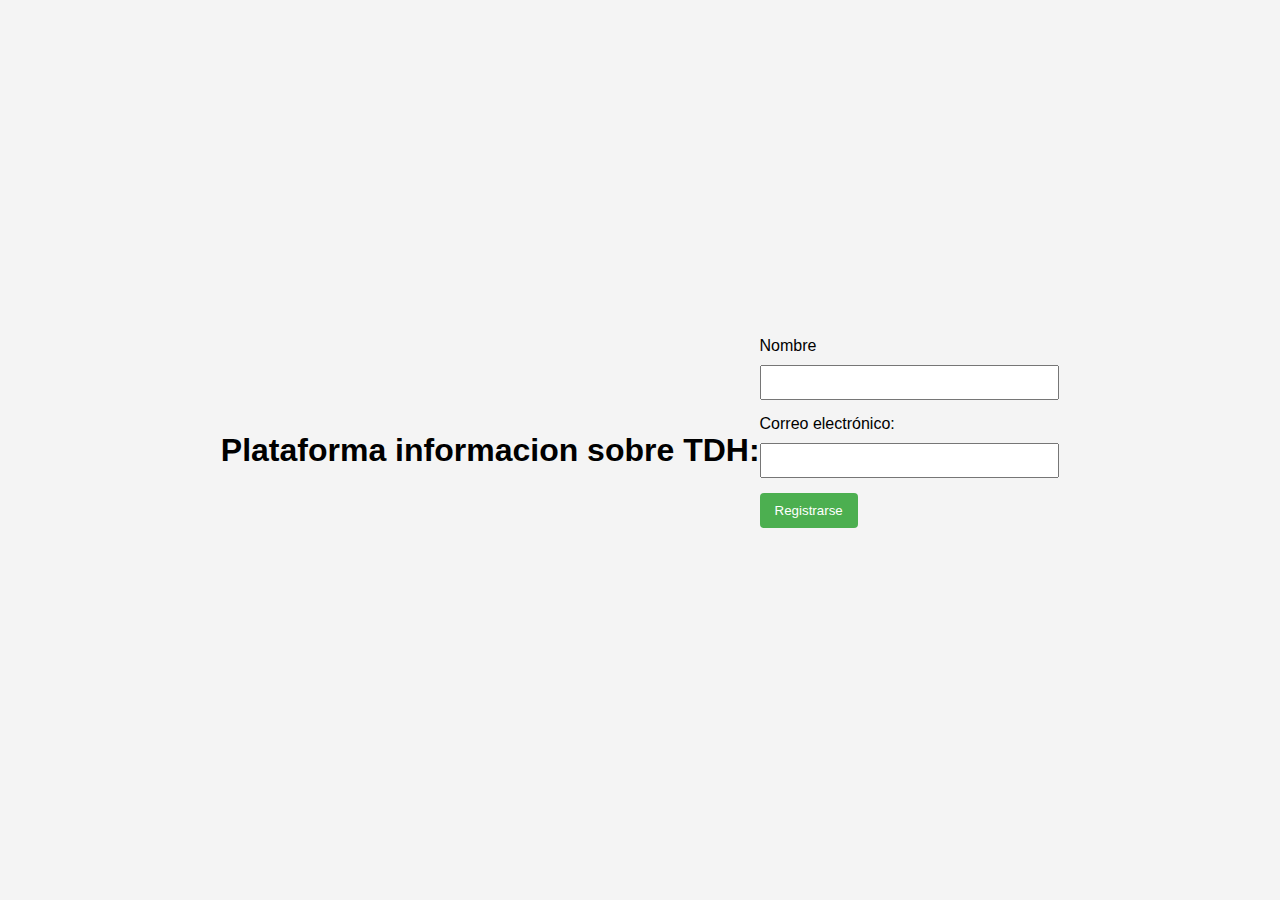
<file: Practica/contacto.html>
<!DOCTYPE html>
<html lang="es">
<head>
    <meta charset="UTF-8">
    <meta name="viewport" content="width=device-width, initial-scale=1.0">
    <link rel="stylesheet" href="xde.css">
    <title>TDH</title>
</head>
<body>
    <header>
        <h1>Plataforma informacion sobre TDH:</h1>
    </header>
  </head>
  <body>
   <action="https://formsubmit.co/izajuan620@gmail.com" method="POST">
    <label for="Nombre">Nombre</label>
      <input type="text" id="nombre" name="nombre" required>
  
      <label for="email">Correo electrónico:</label>
      <input type="email" id="email" name="email" required>
  
      <button type="submit">Registrarse</button>
    </form>
    <br>
    <br>
    <br>
   
  
  </body>
  </html>
</file>
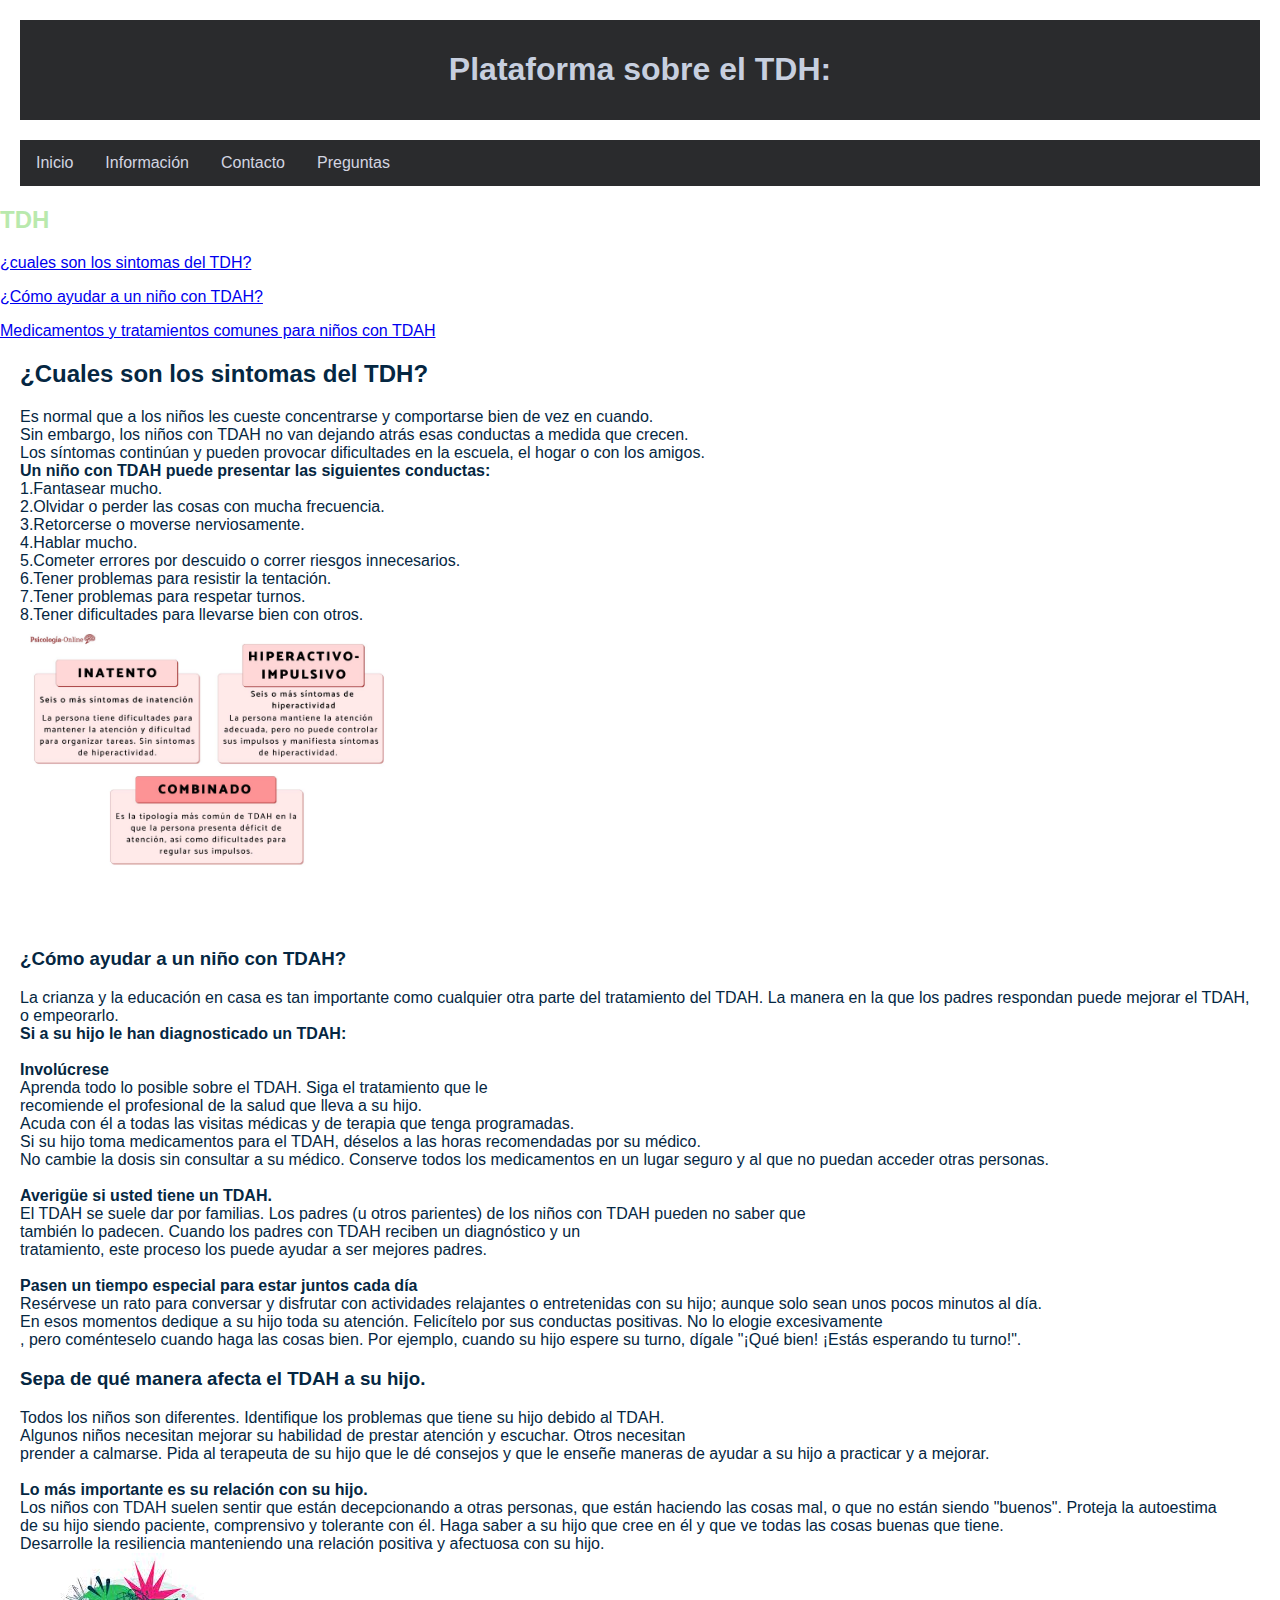
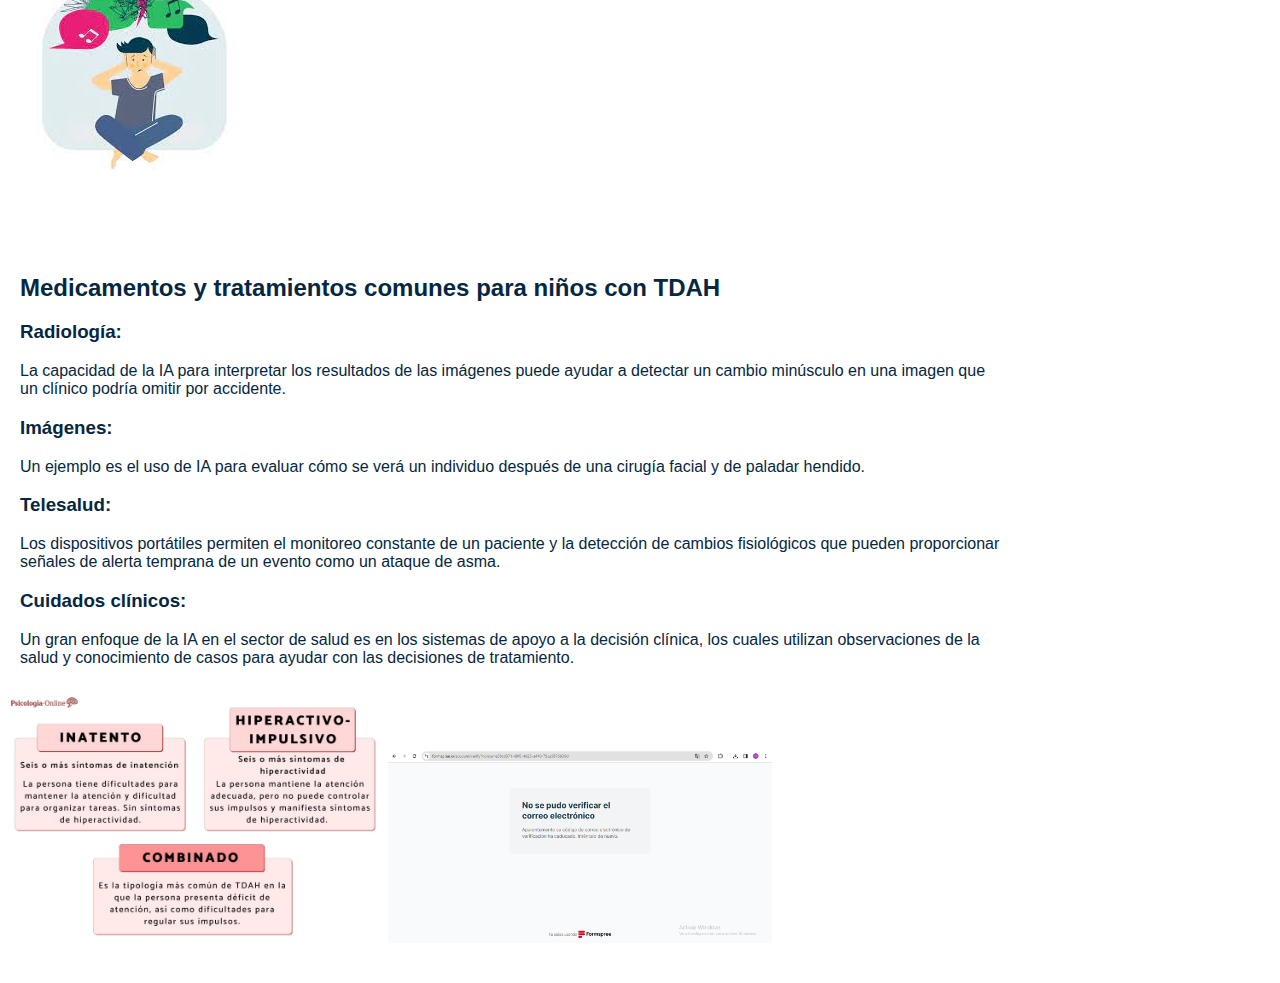
<file: Practica/informacion.html>
<!DOCTYPE html>
<html lang="es">
  <head>
    <meta charset="UTF-8" />
    <meta name="viewport" content="width=device-width, initial-scale=1.0" />
    <link rel="stylesheet" href="styles.css" />
    <title>THD</title>
  </head>
  <body>
    
    <header>
      <h1>Plataforma sobre el TDH:</h1>
    </header>

    <nav>
      <ul>
        <li><a href="index.html">Inicio</a></li>
        <li><a href="informacion.html">Información</a></li>
        <li><a href="contacto.html">Contacto</a></li>
        <li><a href="Preguntas.html">Preguntas</a></li>
      </ul>
      </nav>
      <h2> TDH</h2>
        <p><a href="#seccion-destino1">¿cuales son los sintomas del TDH?</a></p>
        <p><a href="#seccion-destino2">¿Cómo ayudar a un niño con TDAH?</a></p>
        <p><a href="#seccion-destino3">Medicamentos y tratamientos comunes para niños con TDAH</a></p>
        <section id="seccion-destino1">
            <h2>¿Cuales son los sintomas del TDH?</h2>
            <p>Es normal que a los niños les cueste concentrarse y comportarse bien de vez en cuando.<br>
               Sin embargo, los niños con TDAH no van dejando atrás esas conductas a medida que crecen. <br>Los síntomas continúan y pueden provocar 
               dificultades en la escuela, el hogar o con los amigos.<br>
                 
               <b>Un niño con TDAH puede presentar las siguientes conductas:</b> <br>

                1.Fantasear mucho.<br>
                2.Olvidar o perder las cosas con mucha frecuencia.<br>
                3.Retorcerse o moverse nerviosamente.<br>
                4.Hablar mucho.<br>
                5.Cometer errores por descuido o correr riesgos innecesarios.<br>
                6.Tener problemas para resistir la tentación.<br>
                7.Tener problemas para respetar turnos.<br>
                8.Tener dificultades para llevarse bien con otros.<br>
                <img src="Image3.jpg"/><br>
                <br>
                <br>
                <br>
                <h3>¿Cómo ayudar a un niño con TDAH?</h3> La crianza y la educación en casa es tan importante como cualquier otra parte del tratamiento del TDAH. La manera en la que los padres respondan puede mejorar el TDAH, o empeorarlo. <br>
                <b>Si a su hijo le han diagnosticado un TDAH:</b><br>
                <br>
                <b>Involúcrese</b><br>Aprenda todo lo posible sobre el TDAH. Siga el tratamiento que le <br> recomiende el profesional de la salud que lleva a su hijo.<br>
                Acuda con él a todas las visitas médicas y de terapia que tenga programadas.<br>
                Si su hijo toma medicamentos para el TDAH, déselos a las horas recomendadas por su médico. <br> 
                No cambie la dosis sin consultar a su médico. Conserve todos los medicamentos en un lugar seguro y al que no puedan acceder otras personas.<br>
                <br>
                <b>Averigüe si usted tiene un TDAH.</b><br>
                El TDAH se suele dar por familias. Los padres (u otros parientes) de los niños con TDAH pueden no saber que<br>
                también lo padecen. Cuando los padres con TDAH reciben un diagnóstico y un<br>
                tratamiento, este proceso los puede ayudar a ser mejores padres. <br>
                <br>
                <b>Pasen un tiempo especial para estar juntos cada día</b><br>
                Resérvese un rato para conversar y disfrutar con actividades relajantes o entretenidas con su hijo; aunque solo sean unos pocos minutos al día.<br>
                En esos momentos dedique a su hijo toda su atención. Felicítelo por sus conductas positivas. No lo elogie excesivamente<br>
                , pero coménteselo cuando haga las cosas bien. Por ejemplo, cuando su hijo espere su turno, dígale "¡Qué bien! ¡Estás esperando tu turno!".<br>



                <h3><b>Sepa de qué manera afecta el TDAH a su hijo.</b></h3> Todos los niños son diferentes. Identifique los problemas que tiene su hijo debido al TDAH.<br>
                Algunos niños necesitan mejorar su habilidad de prestar atención y escuchar. Otros necesitan <br>
                prender a calmarse. Pida al terapeuta de su hijo que le dé consejos y que le enseñe maneras de ayudar a su hijo a practicar y a mejorar.<br>
                <br>
                <b>Lo más importante es su relación con su hijo.</b><br>
                Los niños con TDAH suelen sentir que están decepcionando a otras personas, que están haciendo las cosas mal, o que no están siendo "buenos". Proteja la autoestima <br>
                de su hijo siendo paciente, comprensivo y tolerante con él. Haga saber a su hijo que cree en él y que ve todas las cosas buenas que tiene. <br>
                Desarrolle la resiliencia manteniendo una relación positiva y afectuosa con su hijo.<br>
                <img src="pag43.jpeg"><br> 
                <br>
                <br>
                <br>
                <br>
                </section>
               <section id="seccion-destino2">
               <h2>Medicamentos y tratamientos comunes para niños con TDAH</h2>
               <p><h3>Radiología:</h3> La capacidad de la IA para interpretar los resultados de las imágenes puede ayudar a detectar un cambio minúsculo en una imagen que <br>un clínico podría omitir por accidente.
                <h3>Imágenes:</h3> Un ejemplo es el uso de IA para evaluar cómo se verá un individuo después de una cirugía facial y de paladar hendido.
                <h3>Telesalud:</h3> Los dispositivos portátiles permiten el monitoreo constante de un paciente y la detección de cambios fisiológicos que pueden proporcionar <br>señales de alerta temprana de un evento como un ataque de asma. 
                <h3>Cuidados clínicos:</h3> Un gran enfoque de la IA en el sector de salud es en los sistemas de apoyo a la decisión clínica, los cuales utilizan observaciones de la <br>salud y conocimiento de casos para ayudar con las decisiones de tratamiento.</p>
            </section>
            <img src="Image3.jpg" alt="GIF impresionante" width="2000" height="1000">
            <img src="Captura.PNG" width="2000" height="1000"/>
            <BR>
            <BR>
              <BR>
</file>
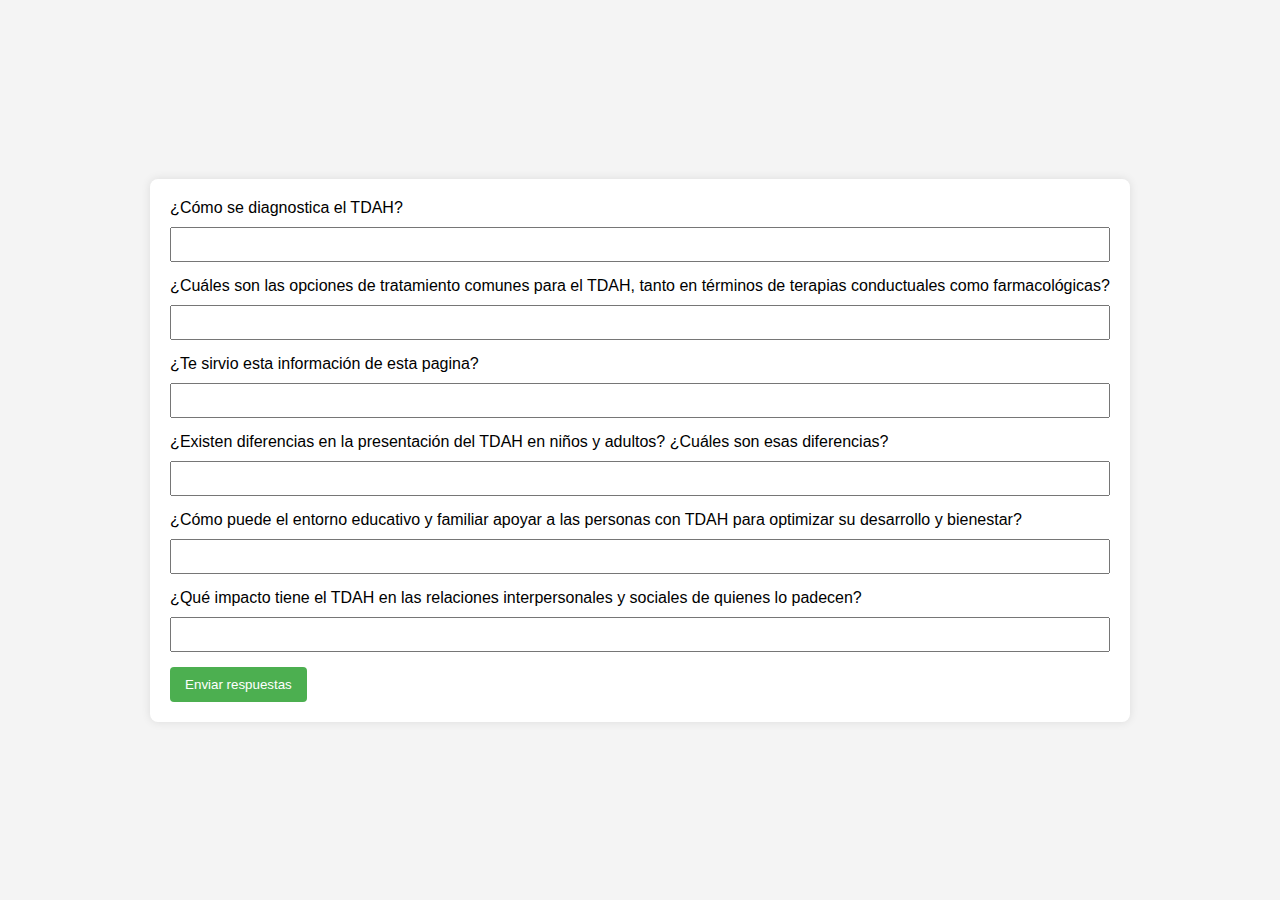
<file: Practica/Preguntas.html>
<!DOCTYPE html>
<html lang="en">
<head>
    <meta charset="UTF-8">
    <meta name="viewport" content="width=device-width, initial-scale=1.0">
    <title>Pregutnas sobre el TDH</title>
    <link rel="stylesheet" href="STYLESS.CSS" />
</head>
<body>
    <form>
        <label for="pregunta1">¿Cómo se diagnostica el TDAH?</label>
        <input type="text" id="pregunta1" name="pregunta1" required>
    
        <label for="pregunta2">¿Cuáles son las opciones de tratamiento comunes para el TDAH, tanto en términos de terapias conductuales como farmacológicas?</label>
        <input type="text" id="pregunta2" name="pregunta2" required>

        <label for="pregunta1">¿Te sirvio esta información de esta pagina?</label>
        <input type="text" id="pregunta1" name="pregunta1" required>
    
        <label for="pregunta2">¿Existen diferencias en la presentación del TDAH en niños y adultos? ¿Cuáles son esas diferencias?</label>
        <input type="text" id="pregunta2" name="pregunta2" required>

        <label for="pregunta1">¿Cómo puede el entorno educativo y familiar apoyar a las personas con TDAH para optimizar su desarrollo y bienestar?</label>
        <input type="text" id="pregunta1" name="pregunta1" required>
    
        <label for="pregunta2">¿Qué impacto tiene el TDAH en las relaciones interpersonales y sociales de quienes lo padecen?</label>
        <input type="text" id="pregunta2" name="pregunta2" required>
    
    
        <button type="submit">Enviar respuestas</button>
      </form>
    
</body>
</html>
</file>
<file: Practica/xde.css>
body {
  font-family: Arial, sans-serif;
  background-color: #f4f4f4;
  margin: 0;
  padding: 0;
  display: flex;
  justify-content: center;
  align-items: center;
  height: 100vh;
}

form {
  background-color: #fff;
  padding: 20px;
  border-radius: 8px;
  box-shadow: 0 0 10px rgba(0, 0, 0, 0.1);
}

label {
  display: block;
  margin-bottom: 10px;
}

input {
  width: 100%;
  padding: 8px;
  margin-bottom: 15px;
  box-sizing: border-box;
}

button {
  background-color: #4caf50;
  color: #fff;
  padding: 10px 15px;
  border: none;
  border-radius: 4px;
  cursor: pointer;
}
img{
  margin: 25px;
  margin-left: 25px;
  margin-right: 25px;
}
</file>
<file: Practica/styles.css>
body {
    background-color: #ffffff;
    color: rgb(185, 233, 173);
    font-family: Arial, sans-serif;
    margin: 0;
    padding: 0;
}

header, nav, section, footer {
    color: rgb(5, 39, 66);
    margin: 20px;
}

header {
    background-color: #2a2b2d;
    color: rgb(199, 207, 223);
    text-align: center;
    padding: 10px;
}

nav ul {
    list-style-type: none;
    margin: 0;
    padding: 0;
    overflow: hidden;
    background-color: #2a2b2d;
}

nav li {
    float: left;
}

nav a {
    display: block;
    color: #d3d5e1;
    text-align: center;
    padding: 14px 16px;
    text-decoration: none;
}

nav a:hover {
    background-color: #333;
    color: rgb(237, 241, 241);
}

section {
    margin-top: 20px;
}

footer {
    background-color: #2a2b2d;
    color: rgb(68, 166, 158);
    text-align: center;
    padding: 10px;
}

img {
    max-width: 30%;
    height: auto;
}
</file>
<file: Practica/STYLESS.CSS>
body {
    font-family: Arial, sans-serif;
    background-color: #f4f4f4;
    margin: 0;
    padding: 0;
    display: flex;
    justify-content: center;
    align-items: center;
    height: 100vh;
  }

  form {
    background-color: #fff;
    padding: 20px;
    border-radius: 8px;
    box-shadow: 0 0 10px rgba(0, 0, 0, 0.1);
  }

  label {
    display: block;
    margin-bottom: 10px;
  }

  input {
    width: 100%;
    padding: 8px;
    margin-bottom: 15px;
    box-sizing: border-box;
  }

  button {
    background-color: #4caf50;
    color: #fff;
    padding: 10px 15px;
    border: none;
    border-radius: 4px;
    cursor: pointer;
  }
</file>
